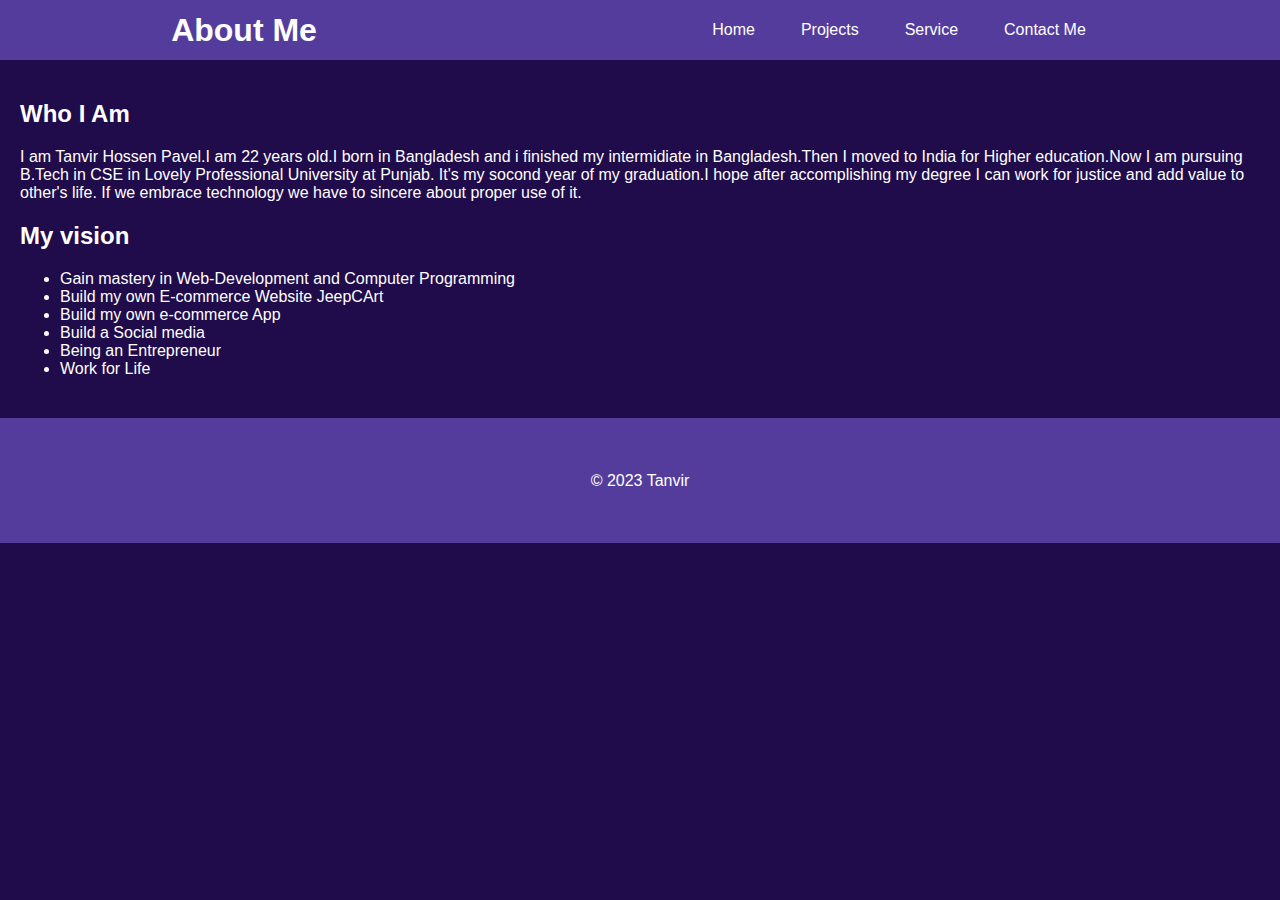
<file: about.html>
<!DOCTYPE html>
<html>
<head>
  <meta name="viewport" content="width=device-width, initial-scale=1.0">
  <title>About Me</title>
  <style>
    /* Global styles */
    *{
      color: #fff;
    }
    body {
      background-color: #200b4b;
      font-family: Arial, sans-serif;
      margin: 0;
      padding: 0;
    }

    header {
      background-color: rgb(84, 60, 157);
      color: #fcfcfc;
      padding: 5px;
    }

    header h1 {
      margin: 0;
    }

    main {
      padding: 20px;
    }

    section {
      margin-bottom: 20px;
    }

    section h2 {
      color: #ffffff;
    }

    footer {
      background-color: rgb(84, 60, 157);
      color: #fff;
      padding: 1cm;
      text-align: center;
    }

    /* Responsive styles */
    @media (max-width: 600px) {
      header h1 {
        font-size: 24px;
      }

      main {
        padding: 10px;
      }
    }
    nav{
        display: flex;
        justify-content:space-around;
        align-items: center;
        max-width: 100%;
        
      }
      nav ul{
        display: flex;
        justify-content: center;
      }
      nav ul li{
        list-style: none;
        margin: 0 23px;
      }
      nav li a{
        text-decoration: none;
      }
  </style>
</head>
<body>
 <header>
  <nav>
    <div><h1>About Me</h1></div>
    <div class="right">
      <ul>
          <li><a href="index.html">Home</a></li>
          <li>Projects</li>
          <li>Service</li>
          <li>Contact Me</li>
      </ul>
  </div>
  </nav>
    
  </header>

  <main>
    <section>
      <h2>Who I Am</h2>
      <p>
        I am Tanvir Hossen Pavel.I am 22 years old.I born in Bangladesh and  i finished my intermidiate in Bangladesh.Then I moved to India for Higher education.Now I am pursuing B.Tech in CSE in Lovely Professional University at Punjab. It's my socond year of my graduation.I hope after accomplishing my degree I can work for justice and add value to other's life. If we embrace technology we have to sincere about proper use of it.
      </p>
    </section>

    <section>
      <h2>My vision</h2>
      <ul>
        <li>Gain mastery in Web-Development and Computer Programming</li>
        <li>Build my own E-commerce Website JeepCArt</li>
        <li>Build my own e-commerce App </li>
        <li>Build a Social media</li>
        <li>Being an Entrepreneur</li>
        <li>Work for Life</li>
      </ul>
    </section>
  </main>

  <footer>
    <p>&copy; 2023 Tanvir</p>
  </footer>
</body>
</html>
</file>
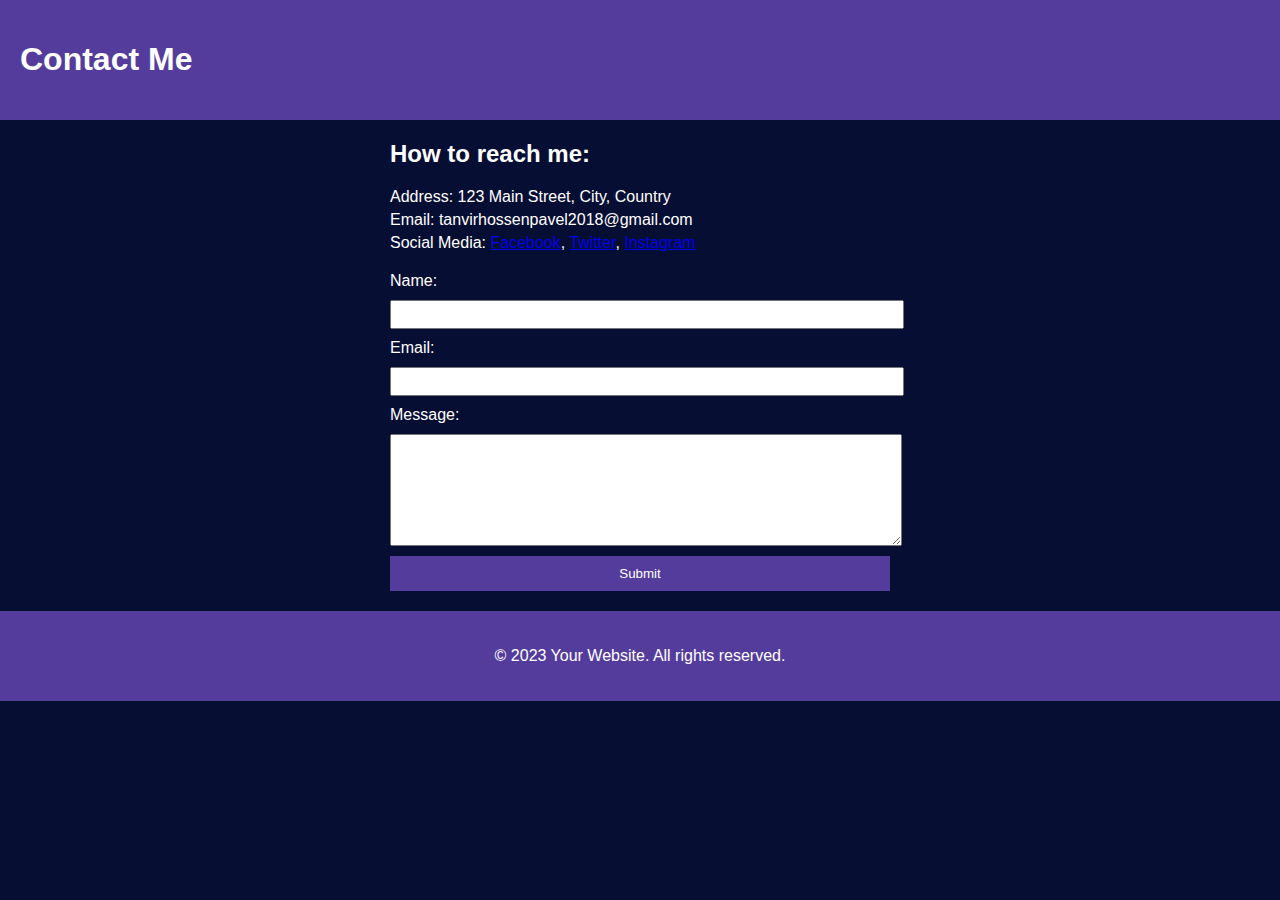
<file: contact.html>
<!DOCTYPE html>
<html>
<head>
  <title>Contact Me</title>
  <style>
    body {
      font-family: Arial, sans-serif;
      margin: 0;
      padding: 0;
      background-color: rgb(7, 14, 51);
      color: white;
    }

    header {
      background-color: rgb(84, 60, 157);
      color: #fff;
      padding: 20px;
    }

    .container {
      max-width: 500px;
      margin: 20px auto;
    }
    

    form label,
    form input,
    form textarea {
      display: block;
      margin-bottom: 10px;
    }

    form input,
    form textarea {
      width: 100%;
      padding: 5px;
    }

    form textarea {
      height: 100px;
    }

    input[type="submit"] {
      background-color: rgb(84, 60, 157);
      color: #fff;
      border: none;
      padding: 10px 20px;
      cursor: pointer;
    }

    footer {
      background-color: rgb(84, 60, 157);
      text-align: center;
      padding: 20px;
    }

    .contact-info {
      margin-bottom: 20px;
    }

    .contact-info p {
      margin: 5px 0;
    }
   
  </style>
</head>
<body>
  <header>
    <h1>Contact Me</h1>
  </header>

  <div class="container">
    <div class="contact-info">
      <h2>How to reach me:</h2>
      <p>Address: 123 Main Street, City, Country</p>
      <p>Email: tanvirhossenpavel2018@gmail.com</p>
      <p>Social Media: <a href="https://www.facebook.com/yourprofile">Facebook</a>, <a href="https://twitter.com/yourprofile">Twitter</a>, <a href="https://www.instagram.com/yourprofile">Instagram</a></p>
    </div>

    <form action="mailto:yourname@example.com" method="post" enctype="text/plain">
      <label for="name">Name:</label>
      <input type="text" id="name" name="name" required>

      <label for="email">Email:</label>
      <input type="email" id="email" name="email" required>

      <label for="message">Message:</label>
      <textarea id="message" name="message" required></textarea>

      <input type="submit" value="Submit">
    </form>
  </div>

  <footer>
    <p>&copy; 2023 Your Website. All rights reserved.</p>
  </footer>
</body>
</html>
</file>
